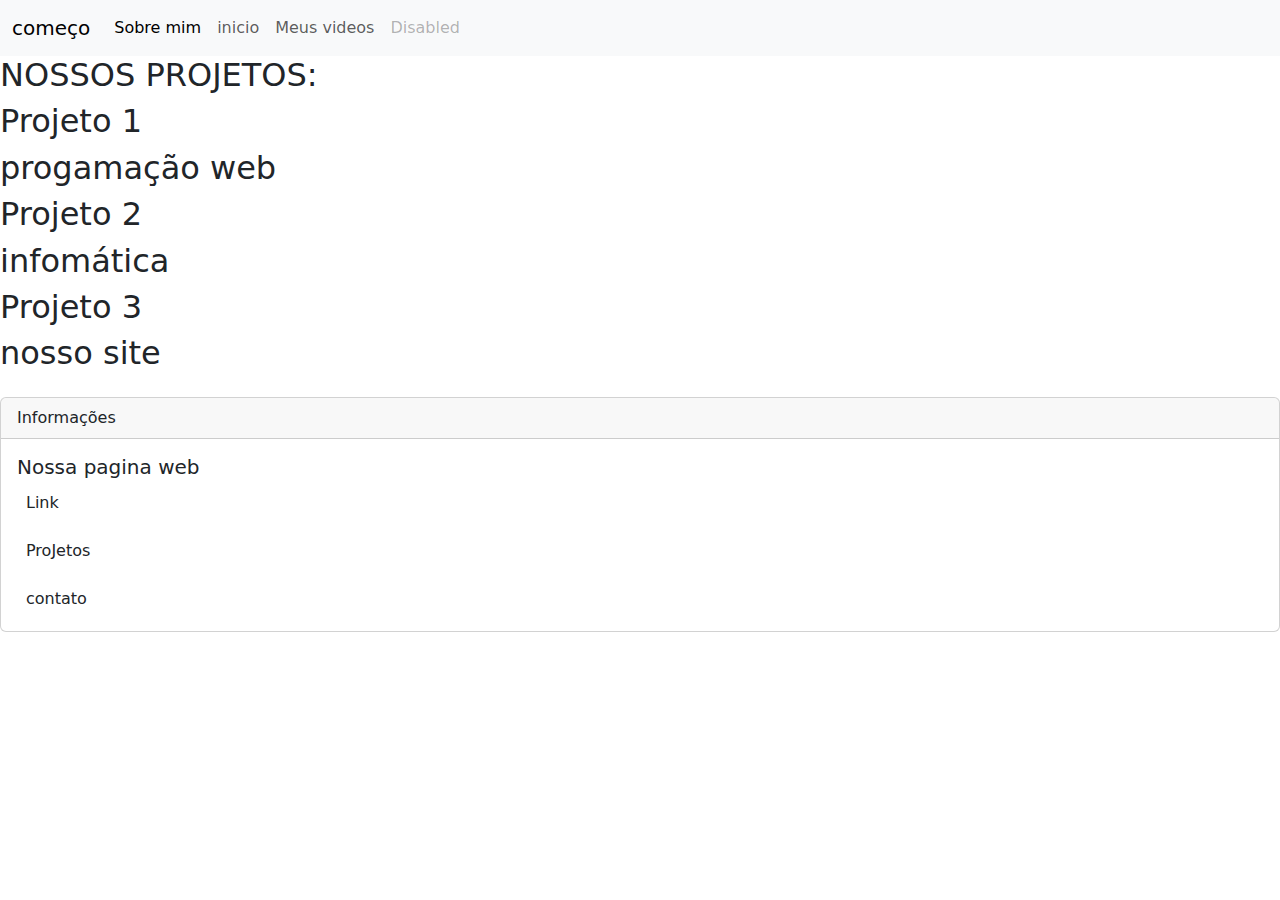
<file: index.html>
<!DOCTYPE html>
<html lang="br">

<head>
  <meta charset="UTF-8">
  <meta name="viewport" content="width=device-width, initial-scale=1.0">
  <title>atividade 1</title>
  <link rel="stylesheet" href="style.css">
  <link href="https://cdn.jsdelivr.net/npm/bootstrap@5.3.3/dist/css/bootstrap.min.css" rel="stylesheet"
    integrity="sha384-QWTKZyjpPEjISv5WaRU9OFeRpok6YctnYmDr5pNlyT2bRjXh0JMhjY6hW+ALEwIH" crossorigin="anonymous">
</head>

<body>

  <nav class="navbar navbar-expand-lg bg-body-tertiary">
    <div class="container-fluid">
      <a class="navbar-brand" href="df.html">começo</a>
      <button class="navbar-toggler" type="button" data-bs-toggle="collapse" data-bs-target="#navbarNav"
        aria-controls="navbarNav" aria-expanded="false" aria-label="Toggle navigation">
        <span class="navbar-toggler-icon"></span>
      </button>
      <div class="collapse navbar-collapse" id="navbarNav">
        <ul class="navbar-nav">
          <li class="nav-item">
            <a class="nav-link active" aria-current="page" href="sobre_mim.html">Sobre mim</a>
          </li>
          <li class="nav-item">
            <a class="nav-link" href="#">inicio</a>
          </li>
          <li class="nav-item">
            <a class="nav-link" href="#">Meus videos</a>
          </li>
          <li class="nav-item">
            <a class="nav-link disabled" aria-disabled="true">Disabled</a>
          </li>
        </ul>
      </div>
    </div>
  </nav>

  
  

  <section>


    <div class="row">
      <div class="col-md-6>"></div>
      <div class="sobre nós"></div>
      <h2 class="letra">NOSSOS PROJETOS:</h2>
      <h2 class="movies">Projeto 1</h2>
      <h2>progamação web</h2>
      <h2>Projeto 2</h2>
      <h2>infomática</h2>
      <h2>Projeto 3</h2>
      <h2>nosso site</h2>

      <ul>
    </div>
    </div>
    </div>
  </section>





  <script src="https://cdn.jsdelivr.net/npm/bootstrap@5.3.3/dist/js/bootstrap.bundle.min.js"
    integrity="sha384-YvpcrYf0tY3lHB60NNkmXc5s9fDVZLESaAA55NDzOxhy9GkcIdslK1eN7N6jIeHz"
    crossorigin="anonymous"></script>
    
    <div class="card">
      <div class="card-header">
        Informações
      </div>
      <div class="card-body">
        <h5 class="card-title">Nossa pagina web</h5>
        <p class="card-text">Link</p>
        <p class="card-text">ProJetos</p>
        <p class="card-text">contato</p>
        
      </div>
    </div>
</body>

</html>
</file>
<file: style.css>
body {
    background-color:rgb(14, 226, 226);

}

h1 {
    color: rgb(1, 2, 0);
    text-align: center;

}

p{
    margin: 5px;
    padding: 4px;

}

ul{
list-style-type: none;
padding-left: 10px;

}

.foto{
    height: 200px;
    width: 350px;

}

.ESTAMOS{
    font-size: large 30px;
    font-family: 20px;
}

.foto{
    padding-left: 560px;
}
</file>
